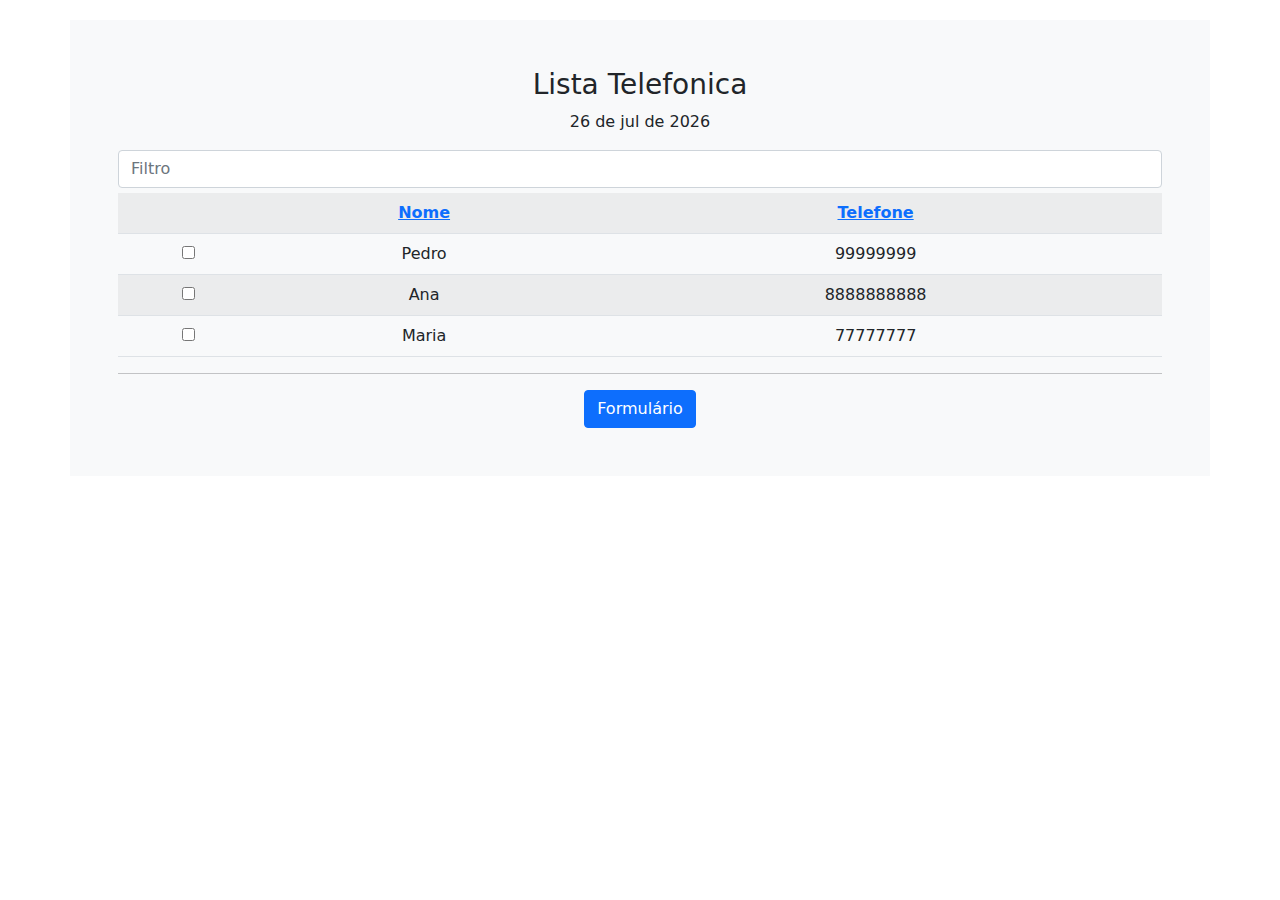
<file: Lista Telefonica/index.html>
<!DOCTYPE html>
<html lang="pt-br" ng-app="listaTelefonica">

<head>
    <meta charset="UTF-8">
    <meta http-equiv="X-UA-Compatible" content="IE=edge">
    <meta name="viewport" content="width=device-width, initial-scale=1.0">

    <link rel="stylesheet" href="lib/bootstrap/bootstrap.css">
    <link rel="stylesheet" href="css/app.css">

    <script src="lib/angular/angular.js"></script>
    <script src="lib/angular/angular-locale_pt-br.js"></script>
    <script src="lib/angular/angular-route.js"></script>
    <script src="js/app.js"></script>
    <script src="js/controllers/listaTelefonicaCtrl.js"></script>
    <script src="js/config/routeConfig.js"></script>

    <title>Lista Telefonica</title>
</head>


<body>
    <div ng-view class="container p-5 bg-light jumbotron"></div>
</body>

</html>
</file>
<file: Lista Telefonica/css/app.css>
.jumbotron {
    width: 400;
    text-align: center;
    margin-top: 20px;
    margin-left: auto;
    margin-right: auto;
}

.table {
    margin-bottom: 5px;
}

.form-control {
    margin-bottom: 5px;
}

.selecionado {
    background-color: yellow;
}
</file>
